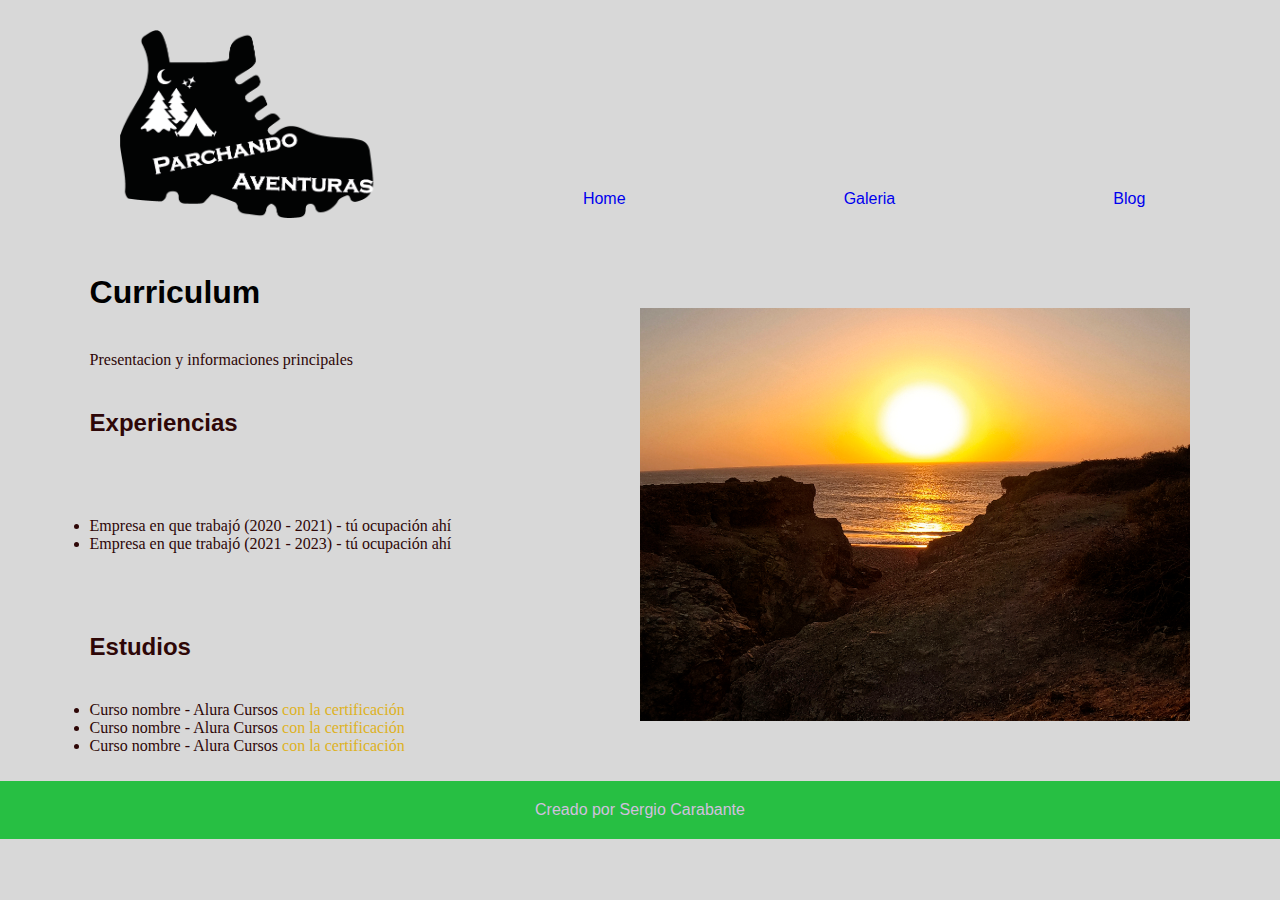
<file: blog.html>
<!DOCTYPE html>
<html lang="en">
<head>
    <meta charset="UTF-8">
    <meta name="viewport" content="width=device-width, initial-scale=1.0">
    <title>Blog</title>
    <link rel="stylesheet" href="./Style/style.css">
</head>
<body>
    <header class="header">
        <!--<div class="header__logo">   
            
            <h1 class="encabezado-logo">Parchando Aventuras</h1>
        </div>-->
        
        <nav class="header__menu">
            <img src="./redes/Logo.png" alt="Logo" class="logoRedimension">
            <a class="header__menu__link" href="index.html">Home</a>
            <a class="header__menu__link" href="galeria.html">Galeria</a>
            <a class="header__menu__link" href="blog.html">Blog</a>
        </nav>
    </header>
    <main class="presentacion">
        <section class="presentacion__contenido">
            <h1 class="presentacion__contenido__titulo">
                Curriculum</h1>
                <p class="presentacion__contenido__texto">
                    Presentacion y informaciones principales

                </p>
                <h2 class="presentacion__contenido__titulo">Experiencias</h2>
                <p class="presentacion__contenido__texto">
                    <ul class="presentacion__contenido__texto">
                        <li> Empresa en que trabajó (2020 - 2021) - tú ocupación ahí </li>
                        <li> Empresa en que trabajó (2021 - 2023) - tú ocupación ahí </li>
                    </ul>
                </p>
                <h2 class="presentacion__contenido__titulo">Estudios</h2>
                <div class="presentacion__contenido__texto">
                    <ul class="presentacion__contenido__texto">
                        <li>Curso nombre - Alura Cursos <a href="linkdelacertificacion">con la certificación</a> </li>
                        <li>Curso nombre - Alura Cursos <a href="linkdelacertificacion">con la certificación</a></li>
                        <li>Curso nombre - Alura Cursos <a href="linkdelacertificacion">con la certificación</a></li>
                    </ul>
                </div>
               
        </section>
            <img src="./place/atardecer.jpg" alt="Atardecer Cabo de la Vela" class="caboRedimension">
    </main>
    <footer class="footer">
        <p>Creado por Sergio Carabante</p>
    </footer>

    
</body>
</html>
</file>
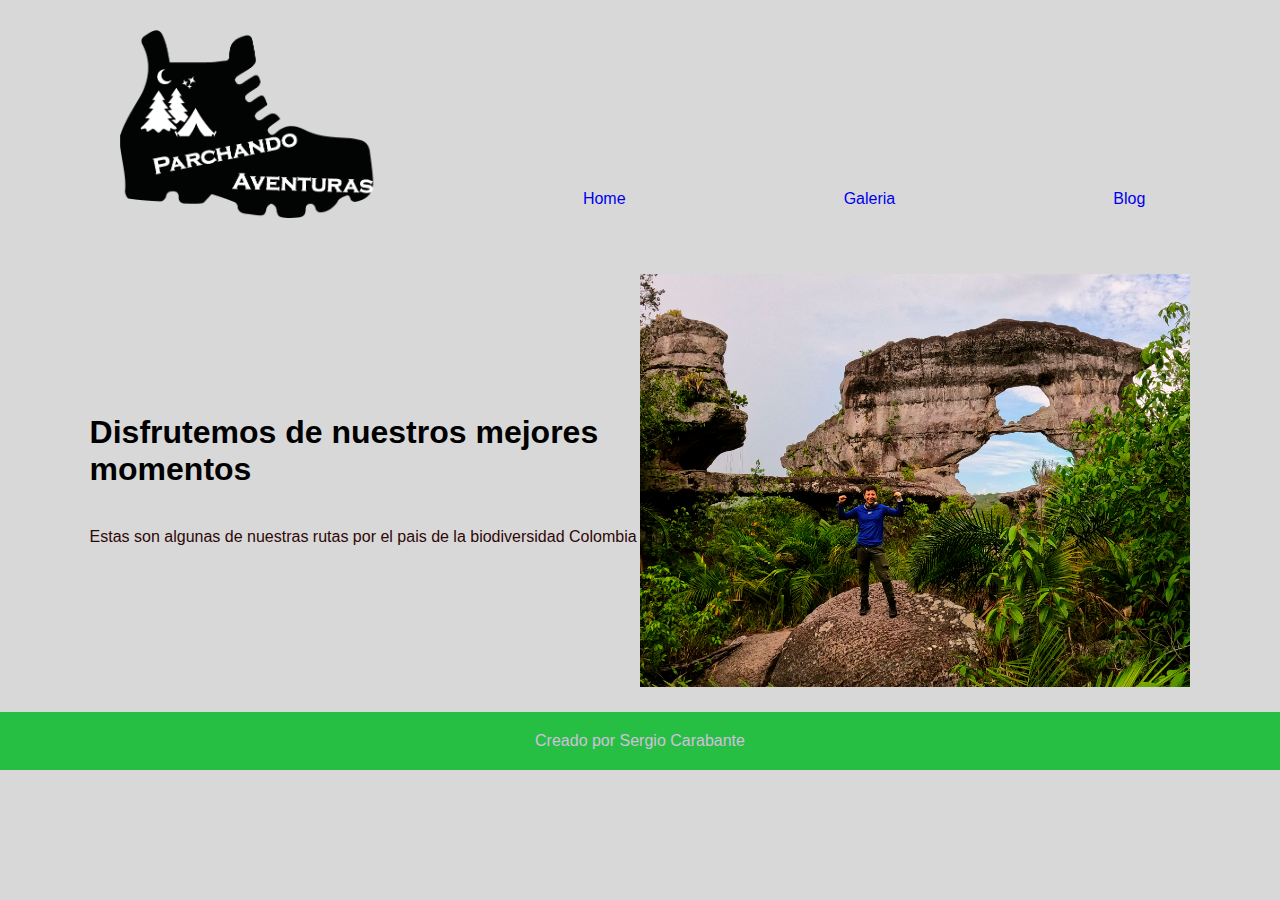
<file: galeria.html>
<!DOCTYPE html>
<html lang="en">
<head>
    <meta charset="UTF-8">
    <meta name="viewport" content="width=device-width, initial-scale=1.0">
    <title>Galeria</title>
    <link rel="stylesheet" href="./Style/style.css">
</head>
<body>
    <header class="header">
        <!--<div class="header__logo">   
            
            <h1 class="encabezado-logo">Parchando Aventuras</h1>
        </div>-->
        
        <nav class="header__menu">
            <img src="./redes/Logo.png" alt="Logo" class="logoRedimension">
            <a class="header__menu__link" href="index.html">Home</a>
            <a class="header__menu__link" href="galeria.html">Galeria</a>
            <a class="header__menu__link" href="blog.html">Blog</a>
        </nav>
    </header>
    <main class="presentacion">
        <section class="presentacion__contenido">
            <h1 class="presentacion__contenido__titulo">Disfrutemos de nuestros mejores momentos</h1>
            <p class="presentacion__contenido__parrafo">Estas son algunas de nuestras rutas por el pais de la biodiversidad Colombia</p>
        </section>    
            <img src="./place/orion.jpg" alt="Ruta puerta de Orion" class="caboRedimension">
        
    </main>
    <footer class="footer">
        <p>Creado por Sergio Carabante</p>
    </footer>
</body>
</html>
</file>
<file: Style/style.css>
:root{
    --color-primario:#d8d8d8;
    --color-secundario:rgb(39, 191, 67);
    
    --fuente-roboto: "Roboto", sans-serif;

}


@import url('https://fonts.googleapis.com/css2?family=Roboto:ital,wght@0,100;0,300;0,400;0,500;0,700;0,900;1,100;1,300;1,400;1,500;1,700;1,900&display=swap');  

* {
    padding: 0;
    margin: 0;      
}


body {
background-color:var(--color-primario);
color: rgb(46, 7, 7);
/* height: 100vh; */
box-sizing: border-box;
}

.logoRedimension {
    width: 25%;
    height: auto;
}


h1 {
    font-weight: bold;
    color: black;
   
}

.resaltado {
    padding: 0px;
    color: var(--color-secundario);
   
}

.miNombre {
    color: #000000;
}

.header {

    align-items: center;
    /*margin: 5%;*/
    padding:0% 7% 0% 7%;
    
}

/*
.header__logo{
    display: flex;
    justify-content: space-around;
}
*/

.header__menu{
    display: flex;
    padding: 30px;
    justify-content:space-between;
    align-items: end;
    text-decoration: none;
    
}

.header__menu__link{    
    font-size: 1.5 rem;
    font-family: var(--fuente-roboto);
    font-weight: 500;
    font-style: normal;
    padding: 10px 15px;
    text-decoration: none;
}

.header__menu__link:hover{
    color: var(--color-primario);
}

.encabezado-logo {
    text-align: center;
    font-size: 1.5 rem;
    
}

.presentacion {
    display: flex;
    align-items: center;
    /*margin: 10%;*/
    justify-content: space-between;
    padding:2% 7% 2% 7%;
}


.caboRedimension {
    width: 50%;
    height: auto;   
    gap: 40px;

}

.presentacion__contenido{
    width: 50%;
    display: flex;
    flex-direction: column; 
    gap: 40px;

}

.presentacion__contenido__titulo{
   
    font-size: 2 rem;
    font-family: var(--fuente-roboto);
    font-weight: 700;
    font-style: normal;
}


.presentacion__contenido__parrafo {
  
    font-size: 1.5 rem;
    font-family: var(--fuente-roboto);
    font-weight: 300;
    font-style: normal;
}

.presentacion__enlaces{
    display: flex;
    justify-content: space-between;
    flex-direction: column;
    gap: 32px;
    align-items: center;
    
}

.presentacion__enlaces__subtitulo{
    font-size: 1.5 rem;
    font-family: var(--fuente-roboto);
    font-weight: 500px;
    font-style: normal;
    color: #000000;
}

.presentacion__enlaces__link{
   
    /*background-color: rgb(52, 106, 233);*/
    text-align: center;
    padding: 10px 15px;
    border-radius: 10px;
    font-size: 1.5 rem;
    font-family: var(--fuente-roboto);
    font-weight: 500;
    text-decoration: none;
    color: #000000; 
    border: 2px solid #000000;
    display: flex;
    justify-content: center;
    gap: 10px;
}

.presentacion__enlaces__link:hover{
    background-color: var(--color-primario);
}

.LogoYouTube__redimensionar{
width: 30px;
height: auto;
}

.imagenes{
    flex-direction: row;
    padding: 0% 0% 0% 0%;

}

.footer{
background-color: var(--color-secundario);
padding: 20px;  
text-align: center; 
color: #d1bfdf;
font-size: 1.5 rem;
font-family: var(--fuente-roboto);
font-weight: 500;


}

.presentacion__contenido__texto a{
    text-decoration: none;
    color: #deb224;
}

@media (max-width:1200px){

    .header{
        padding: 10%;
    }

    .header__menu{
        justify-content: center;
    }

    .presentacion{
        flex-direction: column-reverse;
        padding: 5%;
    }

    .presentacion__contenido{
        width: auto;
    }

  


}
</file>
